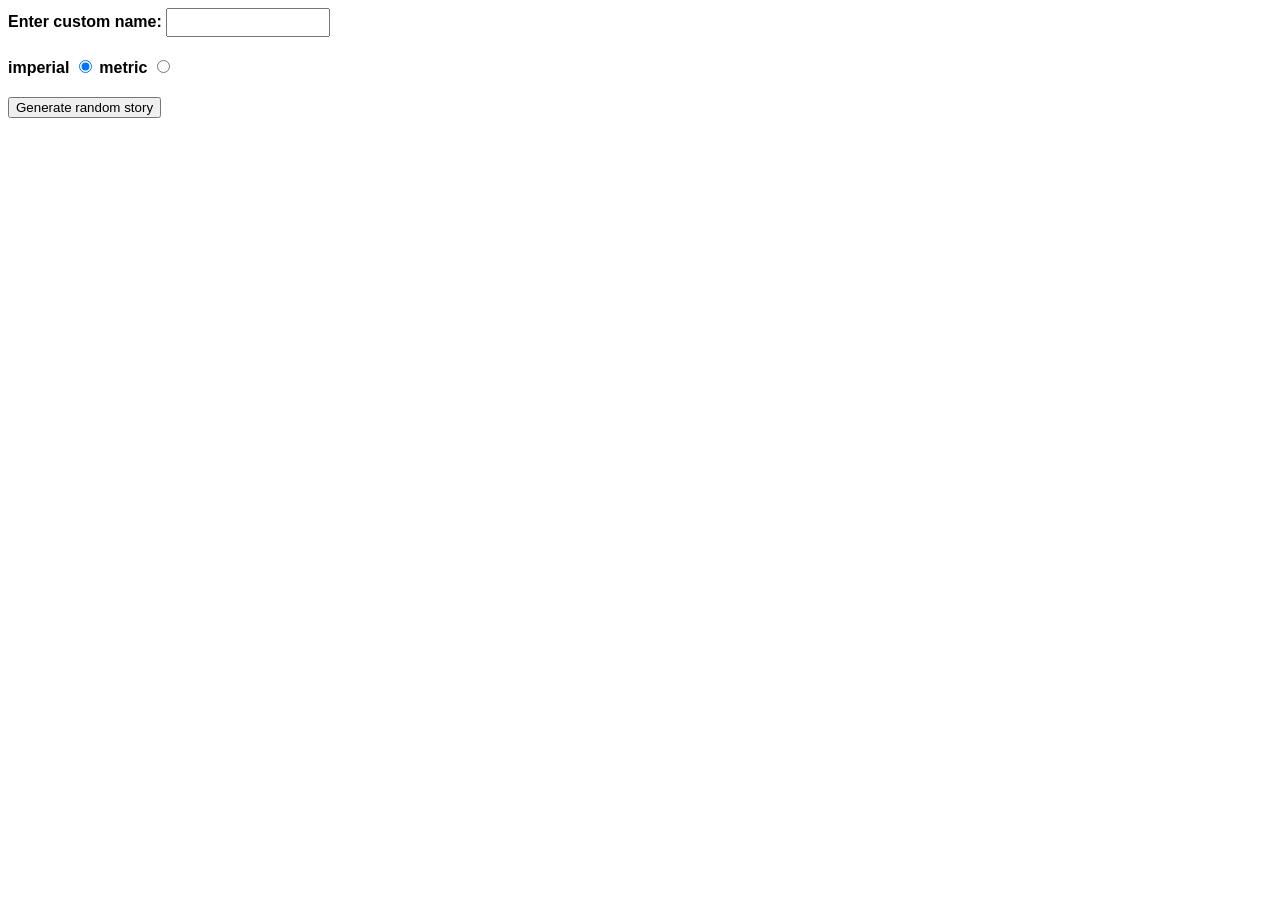
<file: lab-3.html>
<!DOCTYPE html>
<html>
<head>
    <meta charset="utf-8" />
    <meta name="viewport" content="width=device-width, initial-scale=1.0" />
    <title>Lab 3 | COMP1073 Client-Side JavaScript</title>
	<link href="css/styles.css" rel="stylesheet" />
</head>

  <body>
    <div>
      <label for="customname">Enter custom name:</label>
      <input id="customname" type="text" placeholder="">
    </div>
    <div>
	  <label for="imperial">imperial</label>
	  <input id="imperial" type="radio" name="units" value="imperial" checked>
	  <label for="metric">metric</label>
	  <input id="metric" type="radio" name="units" value="metric">
    </div>
    <div>
      <button class="randomize">Generate random story</button>
    </div>
    <!-- This lab based on the excellent assessment challenge at https://developer.mozilla.org/en-US/docs/Learn/JavaScript/First_steps/Silly_story_generator -->
    <p class="story"><em onclick="updateName()">Bob</em></p>
    <script src="js/silly-story.js"></script>
  </body>
</html>
</file>
<file: css/styles.css>
@charset "utf-8";

body {
	font-family: helvetica, sans-serif;
	width: 350px;
}

label {
	font-weight: bold;  
}

div {
	padding-bottom: 20px;
}

input[type="text"] {
	padding: 5px;
	width: 150px;
}
/* Hide the output paragraph until the user has submitted the form */
p {
	background: #FFC125;
	color: #5E2612;
	padding: 10px;
	visibility: hidden;
}
</file>
